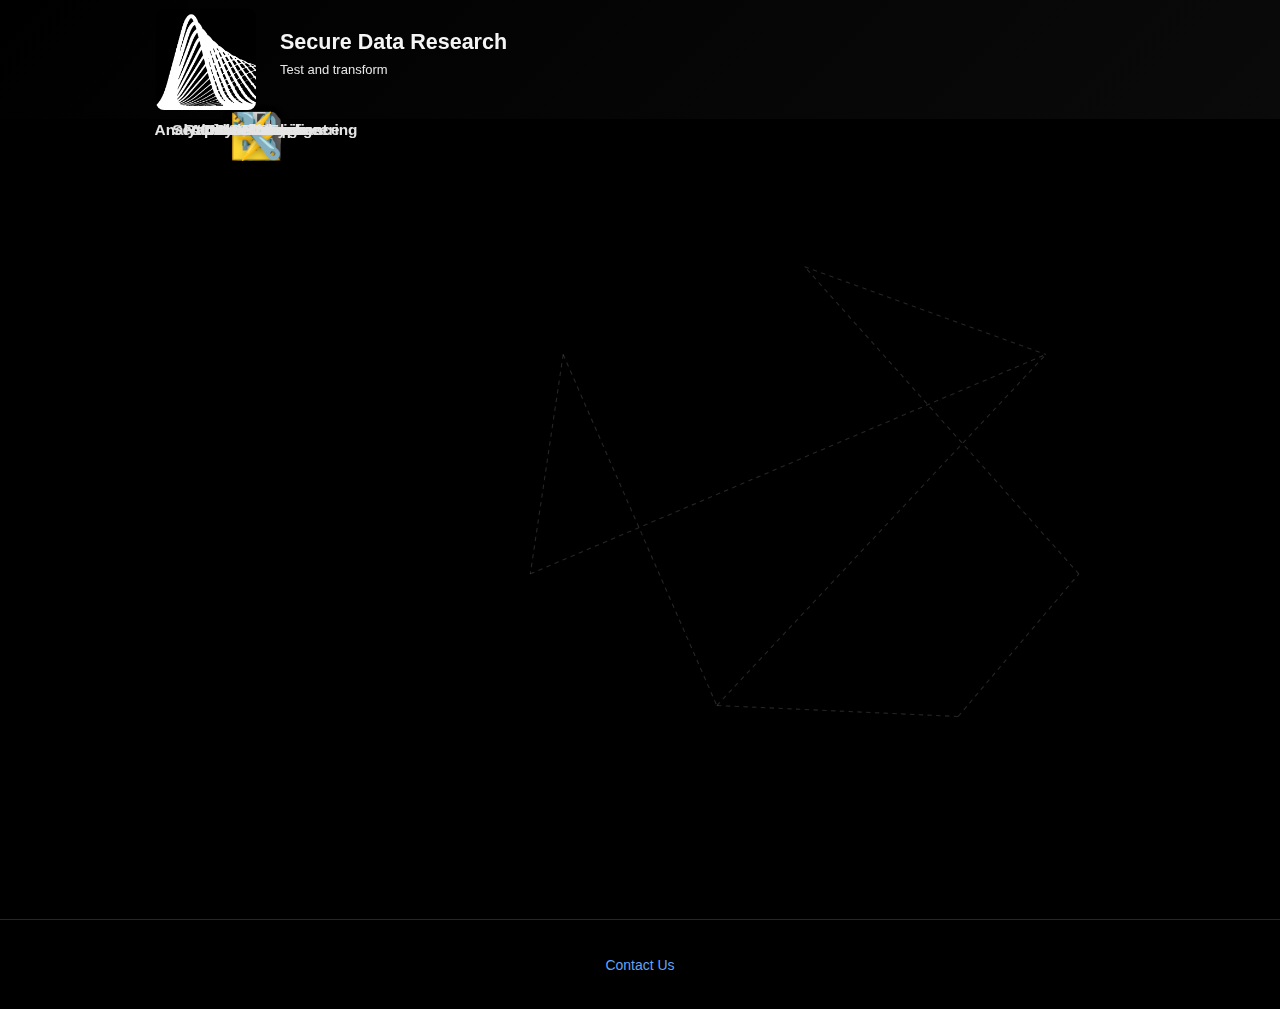
<file: index.html>
<!DOCTYPE html>
<html lang="en">
<head>
    <meta charset="UTF-8">
    <meta name="viewport" content="width=device-width, initial-scale=1.0">
    <meta name="description" content="Secure Data Research, LLC">
    <title>Secure Data Research, LLC</title>
    
    <!-- Stylesheets -->
    <link rel="stylesheet" href="css/base.css">
    <link rel="stylesheet" href="css/hero.css">
    <link rel="stylesheet" href="css/service-graph.css">
</head>
<body>
    <!-- ================================================================
         HERO SECTION
         Company logo and tagline
         ================================================================ -->
    <section id="home" class="hero">
        <div class="hero__content">
            <div class="hero__header">
                <div class="hero__logo-container">
                    <img src="logo-image.JPG" alt="Secure Data Research Logo" class="hero__logo-image">
                </div>
                <div class="hero__text">
                    <h3 class="hero__title">Secure Data Research</h3>
                    <p class="hero__subtitle">Test and transform</p>
                </div>
            </div>
        </div>
    </section>

    <!-- ================================================================
         SERVICES SECTION
         3D animated sphere graph showing service offerings
         ================================================================ -->
    <section id="services" class="services">
        <div class="services__graph">
            <!-- 3D Sphere Graph SVG -->
            <svg class="service-graph" viewBox="0 0 700 700" preserveAspectRatio="xMidYMid meet">
                
                <!-- Relationship Edges: Dotted lines connecting related services -->
                <g class="service-graph__edges">
                    <!-- AI to Analytics -->
                    <line x1="500" y1="120" x2="720" y2="200" class="service-graph__edge service-graph__edge--relationship" />
                    <!-- Security to Blockchain -->
                    <line x1="280" y1="200" x2="250" y2="400" class="service-graph__edge service-graph__edge--relationship" />
                    <!-- Security to Data Lifecycle -->
                    <line x1="280" y1="200" x2="420" y2="520" class="service-graph__edge service-graph__edge--relationship" />
                    <!-- Data Lifecycle to Analytics -->
                    <line x1="420" y1="520" x2="720" y2="200" class="service-graph__edge service-graph__edge--relationship" />
                    <!-- Blockchain to Analytics -->
                    <line x1="250" y1="400" x2="720" y2="200" class="service-graph__edge service-graph__edge--relationship" />
                    <!-- Rapid Development to AI -->
                    <line x1="750" y1="400" x2="500" y2="120" class="service-graph__edge service-graph__edge--relationship" />
                    <!-- Code Plumbing to Rapid Development -->
                    <line x1="640" y1="530" x2="750" y2="400" class="service-graph__edge service-graph__edge--relationship" />
                    <!-- Code Plumbing to Data Lifecycle -->
                    <line x1="640" y1="530" x2="420" y2="520" class="service-graph__edge service-graph__edge--relationship" />
                </g>
                
                <!-- Service Nodes: Icons representing each service category -->
                <g class="service-graph__nodes">
                    <!-- AI Model Services (top) -->
                    <g class="service-graph__node service-graph__node--category" data-service="0">
                        <circle class="service-graph__node-hitarea" r="40" />
                        <text class="service-graph__node-icon" text-anchor="middle" dominant-baseline="central" font-size="2.5rem">🧠</text>
                    </g>
                    
                    <!-- Security & Compliance (top-left) -->
                    <g class="service-graph__node service-graph__node--category" data-service="1">
                        <circle class="service-graph__node-hitarea" r="40" />
                        <text class="service-graph__node-icon" text-anchor="middle" dominant-baseline="central" font-size="2.5rem">🔒</text>
                    </g>
                    
                    <!-- Data Lifecycle (bottom-left) -->
                    <g class="service-graph__node service-graph__node--category" data-service="2">
                        <circle class="service-graph__node-hitarea" r="40" />
                        <text class="service-graph__node-icon" text-anchor="middle" dominant-baseline="central" font-size="2.5rem">💾</text>
                    </g>
                    
                    <!-- Blockchain (left) -->
                    <g class="service-graph__node service-graph__node--category" data-service="3">
                        <circle class="service-graph__node-hitarea" r="40" />
                        <text class="service-graph__node-icon" text-anchor="middle" dominant-baseline="central" font-size="2.5rem">⛓️</text>
                    </g>
                    
                    <!-- Analytics & ML Engineering (top-right) -->
                    <g class="service-graph__node service-graph__node--category" data-service="4">
                        <circle class="service-graph__node-hitarea" r="40" />
                        <text class="service-graph__node-icon" text-anchor="middle" dominant-baseline="central" font-size="2.5rem">📐</text>
                    </g>
                    
                    <!-- Rapid Development (right) -->
                    <g class="service-graph__node service-graph__node--category" data-service="5">
                        <circle class="service-graph__node-hitarea" r="40" />
                        <text class="service-graph__node-icon" text-anchor="middle" dominant-baseline="central" font-size="2.5rem">⚡</text>
                    </g>
                    
                    <!-- Code Plumbing (bottom-right) -->
                    <g class="service-graph__node service-graph__node--category" data-service="6">
                        <circle class="service-graph__node-hitarea" r="40" />
                        <text class="service-graph__node-icon" text-anchor="middle" dominant-baseline="central" font-size="2.5rem">🔧</text>
                    </g>
                </g>
                
                <!-- Service Labels: Text descriptions for each service -->
                <g class="service-graph__labels">
                    <text class="service-graph__label service-graph__label--category" text-anchor="middle">AI Model Services</text>
                    <text class="service-graph__label service-graph__label--category" text-anchor="middle">Security &amp; Compliance</text>
                    <text class="service-graph__label service-graph__label--category" text-anchor="middle">Data Lifecycle</text>
                    <text class="service-graph__label service-graph__label--category" text-anchor="middle">Blockchain</text>
                    <text class="service-graph__label service-graph__label--category" text-anchor="middle">Analytics &amp; ML Engineering</text>
                    <text class="service-graph__label service-graph__label--category" text-anchor="middle">Rapid Development</text>
                    <text class="service-graph__label service-graph__label--category" text-anchor="middle">Code Plumbing</text>
                </g>
            </svg>
            
            <!-- Detail panel dynamically injected by JavaScript when user clicks a node -->
        </div>
    </section>

    <!-- ================================================================
         FOOTER
         Contact information
         ================================================================ -->
    <footer class="footer">
        <a href="mailto:sam@securedataresearch.net" class="footer__contact">Contact Us</a>
    </footer>

    <!-- JavaScript: Main application entry point -->
    <script type="module" src="js/main.js"></script>
</body>
</html>
</file>
<file: css/hero.css>
/* Hero Section (BEM) */
.hero {
    position: relative;
    display: flex;
    align-items: center;
    justify-content: center;
    background: linear-gradient(135deg, #000000 0%, #0a0a0a 100%);
    padding: clamp(0.5rem, 1vh, 1rem) 1rem;
    margin-top: 0;
    flex-shrink: 0;
}

.hero__content {
    color: var(--text-white);
    z-index: 1;
    max-width: 1000px;
    width: 100%;
    padding: 0 1rem;
}

.hero__header {
    display: flex;
    align-items: center;
    justify-content: center;
    gap: 1.5rem;
    flex-wrap: wrap;
}

.hero__logo-container {
    display: flex;
    flex-direction: column;
    align-items: center;
}

.hero__logo-image {
    width: clamp(60px, 8vw, 100px);
    height: auto;
    border-radius: 0.5rem;
}

.hero__text {
    text-align: left;
    flex: 1;
    min-width: 250px;
}

.hero__title {
    font-size: clamp(1rem, 1.5vh + 0.5rem, 1.5rem);
    margin-bottom: 0.25rem;
    animation: fadeInUp 0.8s ease;
}

.hero__subtitle {
    font-size: clamp(0.75rem, 1vh + 0.25rem, 1rem);
    margin-bottom: 0.5rem;
    color: rgba(255, 255, 255, 0.9);
    animation: fadeInUp 0.8s ease 0.2s both;
}

.hero .btn {
    animation: fadeInUp 0.8s ease 0.4s both;
}

@keyframes fadeInUp {
    from {
        opacity: 0;
        transform: translateY(30px);
    }
    to {
        opacity: 1;
        transform: translateY(0);
    }
}

/* Mobile: Very compact hero */
@media (max-width: 768px) {
    .hero {
        padding: 0.5rem 1rem;
        min-height: auto;
    }
    
    .hero__logo-image {
        width: 50px;
    }
    
    .hero__text {
        text-align: center;
    }
    
    .hero__title {
        font-size: 1rem;
        margin-bottom: 0.1rem;
    }
    
    .hero__subtitle {
        font-size: 0.75rem;
        margin-bottom: 0.25rem;
    }
}

/* Tablet Styles */
@media (min-width: 769px) {
    .hero__header {
        flex-wrap: nowrap;
    }
}
</file>
<file: css/service-graph.css>
/**
 * ============================================================================
 * 3D SERVICE GRAPH STYLES
 * ============================================================================
 * Styles for the animated sphere graph visualization
 */

/* ============================================================================
   GRAPH CONTAINER & SVG
   ============================================================================ */

.services__graph {
  width: 100%;
  height: 100%;
  position: relative;
  display: flex;
  align-items: center;
  justify-content: center;
  padding: 1rem;
  overflow: visible;
}

.service-graph {
  width: 100%;
  height: 100%;
  max-width: 100%;
  max-height: 100%;
  display: block;
  overflow: visible;
}

/* ============================================================================
   EDGES (Connection Lines)
   ============================================================================ */

.service-graph__edge {
  fill: none;
  transition: stroke-opacity 0.1s ease-out;
  will-change: stroke-opacity;
}

.service-graph__edge--relationship {
  stroke: #ffffff;
  stroke-width: 1px;
  stroke-dasharray: 4, 4;
  stroke-opacity: 0.15;
}

/* ============================================================================
   NODES (Service Icons)
   ============================================================================ */

/* Invisible click target around each node */
.service-graph__node-hitarea {
  fill: transparent;
  stroke: none;
}

/* Node container with GPU-accelerated transforms */
.service-graph__node--category {
  will-change: transform, opacity;
  transition: opacity 0.1s ease-out;
}

/* Hover effect - enlarge icon */
.service-graph__node--category:hover .service-graph__node-icon {
  font-size: 3rem;
  filter: drop-shadow(0 4px 8px rgba(0, 0, 0, 0.5));
}

/* Icon emoji styling */
.service-graph__node-icon {
  pointer-events: none;
  user-select: none;
  transition: font-size 0.15s ease, filter 0.15s ease;
  filter: drop-shadow(0 2px 4px rgba(0, 0, 0, 0.3));
}

/* ============================================================================
   LABELS (Service Names)
   ============================================================================ */

.service-graph__label {
  fill: var(--text-dark);
  font-size: 0.75rem;
  font-weight: 500;
  pointer-events: none;
  user-select: none;
  will-change: transform, opacity;
  transition: opacity 0.1s ease-out;
}

.service-graph__label--category {
  font-size: 0.875rem;
  font-weight: 600;
}

/* ============================================================================
   DETAIL PANEL (Click-to-View Service Info)
   ============================================================================ */

.service-graph__panel {
  background-color: var(--bg-card);
  border: 1px solid var(--border-color);
  border-radius: 0.75rem;
  box-shadow: var(--shadow-xl);
  transition: opacity 0.3s ease;
  overflow-y: auto;
}

.service-graph__panel-header {
  display: flex;
  align-items: flex-start;
  justify-content: space-between;
  padding: 1rem;
  border-bottom: 1px solid var(--border-color);
  position: sticky;
  top: 0;
  background-color: var(--bg-card);
  z-index: 1;
}

.service-graph__panel-title {
  display: flex;
  align-items: center;
  gap: 0.5rem;
  flex: 1;
}

.service-graph__panel-icon {
  font-size: 1.5rem;
}

.service-graph__panel-title h3 {
  margin: 0;
  font-size: 1rem;
  color: var(--text-dark);
  line-height: 1.3;
}

.service-graph__panel-close {
  background: none;
  border: none;
  color: var(--text-light);
  font-size: 1.5rem;
  line-height: 1;
  cursor: pointer;
  padding: 0;
  width: 24px;
  height: 24px;
  display: flex;
  align-items: center;
  justify-content: center;
  border-radius: 0.25rem;
  transition: all 0.2s ease;
}

.service-graph__panel-close:hover {
  background-color: var(--bg-light);
  color: var(--text-dark);
}

.service-graph__panel-description {
  padding: 1rem;
  margin: 0;
  font-size: 0.875rem;
  color: var(--text-light);
  line-height: 1.5;
  border-bottom: 1px solid var(--border-color);
}

.service-graph__panel-list {
  list-style: none;
  margin: 0;
  padding: 0;
}

.service-graph__panel-item {
  padding: 1rem;
  border-bottom: 1px solid var(--border-color);
}

.service-graph__panel-item:last-child {
  border-bottom: none;
}

.service-graph__panel-item-title {
  display: block;
  color: var(--text-dark);
  font-size: 0.875rem;
  margin-bottom: 0.25rem;
}

.service-graph__panel-item-desc {
  margin: 0;
  color: var(--text-light);
  font-size: 0.8rem;
  line-height: 1.4;
}

/* ============================================================================
   RESPONSIVE DESIGN
   ============================================================================ */

/* Desktop: Height-bounded square */
@media (min-width: 769px) {
  .services {
    height: 100%;
    display: flex;
    align-items: center;
    justify-content: center;
  }
  
  .services__graph {
    height: calc(100vh - 100px); /* Account for hero */
    width: auto;
    aspect-ratio: 1;
    max-width: calc(100vw - 400px); /* Leave room for panel */
    margin: 0 auto;
  }
  
  .service-graph__panel {
    position: fixed;
    top: 50%;
    right: 2rem;
    transform: translateY(-50%);
    width: 320px;
    max-height: 80vh;
    z-index: 1001;
  }
}

/* Tablet: Slightly smaller panel */
@media (min-width: 769px) and (max-width: 1200px) {
  .services__graph {
    max-width: calc(100vw - 320px);
  }
  
  .service-graph__panel {
    position: fixed;
    width: 280px;
    right: 1rem;
  }
}

/* Mobile: Width-bounded square, panel below */
@media (max-width: 768px) {
  /* Allow vertical scrolling */
  .services {
    display: block;
    width: 100%;
    min-height: auto;
  }
  
  /* Stack graph and panel vertically */
  .services__graph {
    width: 100%;
    height: auto;
    min-height: auto;
    padding: 0 1rem;
    margin: 0;
    display: flex;
    flex-direction: column;
    align-items: center;
  }
  
  /* SVG maintains square aspect, doesn't shrink */
  .service-graph {
    width: calc(100vw - 2rem);
    height: calc(100vw - 2rem);
    flex-shrink: 0;
  }
  
  /* Panel appears below graph in document flow */
  .service-graph__panel {
    position: static !important;
    transform: none !important;
    width: 100vw !important;
    max-width: 100vw !important;
    margin: 0 -1rem !important;
    padding: 1.5rem 1rem !important;
    max-height: none !important;
    border-radius: 0 !important;
    border-left: none !important;
    border-right: none !important;
    border-top: 1px solid var(--border-color) !important;
    top: auto !important;
    right: auto !important;
    left: auto !important;
    bottom: auto !important;
    z-index: auto !important;
  }
}
</file>
<file: css/base.css>
/* Reset and Base Styles */
* {
    margin: 0;
    padding: 0;
    box-sizing: border-box;
}

:root {
    --primary-color: #737373;
    --secondary-color: #525252;
    --accent-color: #a3a3a3;
    --text-dark: #e5e5e5;
    --text-light: #a3a3a3;
    --text-white: #f5f5f5;
    --bg-dark: #0a0a0a;
    --bg-darker: #000000;
    --bg-light: #171717;
    --bg-card: #171717;
    --border-color: #262626;
    --link-color: #60a5fa;
    --link-visited: #c084fc;
    --shadow-sm: 0 1px 2px 0 rgba(0, 0, 0, 0.5);
    --shadow-md: 0 4px 6px -1px rgba(0, 0, 0, 0.6);
    --shadow-lg: 0 10px 15px -3px rgba(0, 0, 0, 0.7);
    --shadow-xl: 0 20px 25px -5px rgba(0, 0, 0, 0.8);
}

html {
    scroll-behavior: smooth;
    font-size: 16px;
}

body {
    font-family: -apple-system, BlinkMacSystemFont, 'Segoe UI', Roboto, 'Helvetica Neue', Arial, sans-serif;
    line-height: 1.6;
    color: var(--text-dark);
    background-color: var(--bg-darker);
    min-height: 100vh;
    display: flex;
    flex-direction: column;
}

/* Desktop only: Lock viewport height */
@media (min-width: 769px) {
    body {
        height: 100vh;
        overflow: hidden;
    }
}

/* Mobile: Allow scrolling */
@media (max-width: 768px) {
    body {
        height: auto;
        overflow-y: auto;
        overflow-x: hidden;
    }
}

/* Mobile-first Typography */
h1, h2, h3, h4, h5, h6 {
    font-weight: 700;
    line-height: 1.2;
    margin-bottom: 1rem;
}

h1 { font-size: 2rem; }
h2 { font-size: 1.75rem; }
h3 { font-size: 1.5rem; }
h4 { font-size: 1.25rem; }

p {
    margin-bottom: 1rem;
    color: var(--text-light);
}

/* Link Styles */
a {
    color: var(--link-color);
    transition: color 0.3s ease;
}

a:visited {
    color: var(--link-visited);
}

a:hover {
    color: var(--text-white);
}

/* Buttons (BEM) */
.btn {
    display: inline-block;
    padding: 0.75rem 1.5rem;
    font-size: 1rem;
    font-weight: 600;
    text-align: center;
    text-decoration: none;
    border-radius: 0.5rem;
    border: none;
    cursor: pointer;
    transition: all 0.3s ease;
}

.btn--primary {
    background-color: var(--primary-color);
    color: var(--text-white);
    box-shadow: var(--shadow-md);
}

.btn--primary:hover {
    background-color: var(--secondary-color);
    box-shadow: var(--shadow-lg);
    transform: translateY(-2px);
}

/* Section Styles (BEM) */
.section__title {
    text-align: center;
    font-size: 2rem;
    color: var(--text-dark);
    margin-bottom: 3rem;
    position: relative;
}

.section__title::after {
    content: '';
    position: absolute;
    bottom: -0.5rem;
    left: 50%;
    transform: translateX(-50%);
    width: 60px;
    height: 4px;
    background-color: var(--accent-color);
    border-radius: 2px;
}

/* Screen reader only utility */
.sr-only {
    position: absolute;
    width: 1px;
    height: 1px;
    padding: 0;
    margin: -1px;
    overflow: hidden;
    clip: rect(0, 0, 0, 0);
    white-space: nowrap;
    border: 0;
}

/* Footer Styles */
.footer {
    padding: 2rem 1rem;
    text-align: center;
    border-top: 1px solid var(--border-color);
    margin-top: auto;
}

.footer__contact {
    color: var(--link-color);
    text-decoration: none;
    font-size: 0.875rem;
}

/* Tablet Styles */
@media (min-width: 768px) {
    h1 { font-size: 2.5rem; }
    h2 { font-size: 2rem; }
}

/* Desktop Styles */
@media (min-width: 1024px) {
    h1 { font-size: 3rem; }
    h2 { font-size: 2.5rem; }
}
</file>
